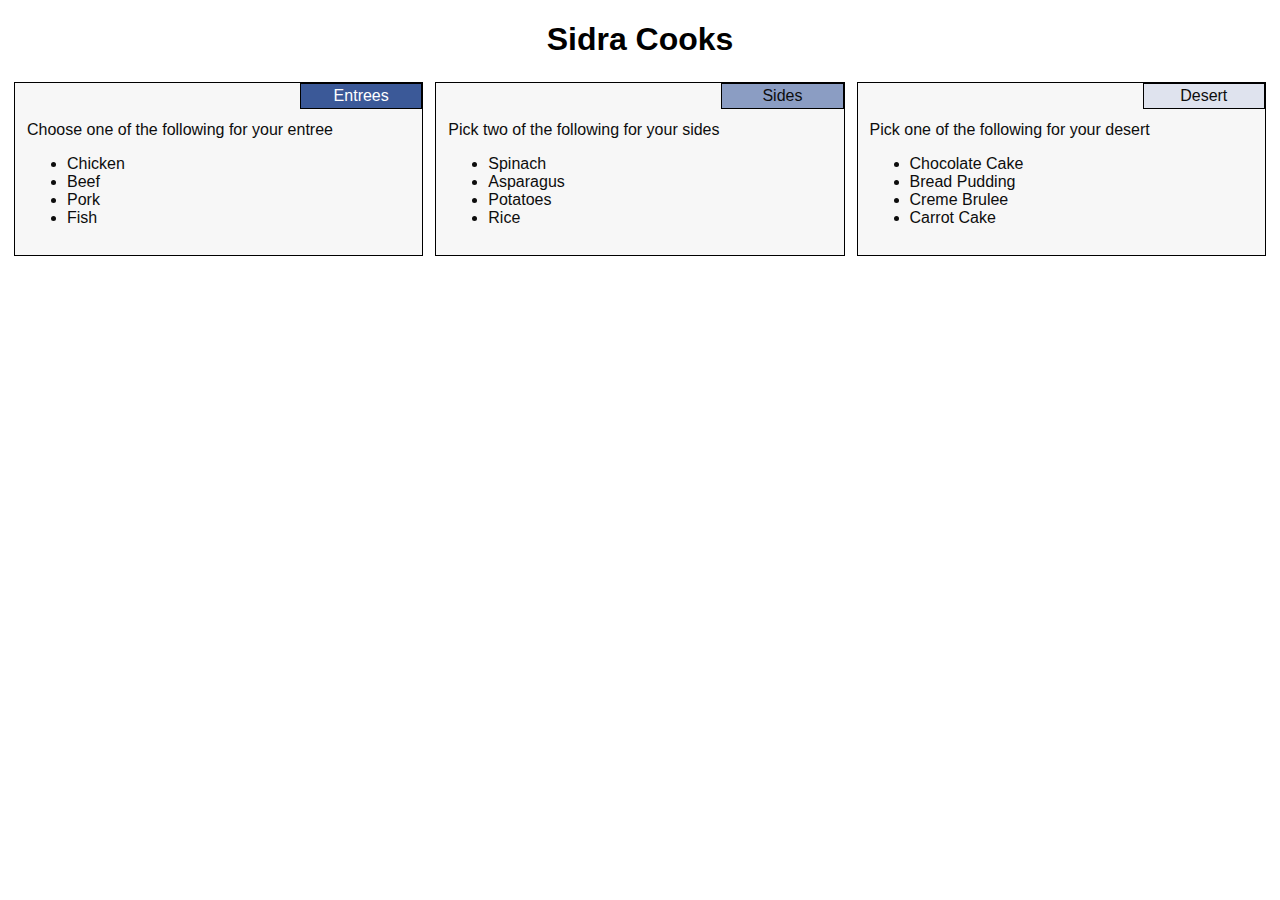
<file: module2-solution/index.html>
<!DOCTYPE html>
<html lang="en">
<head>
	<meta name="viewport" content="width=device-width, initial-scale=1">
	<title>Coursera Assignment: Module2</title>
	<style type="text/css">
		/** Base styles **/
		* { 
			box-sizing: border-box;
			font-family: Helvetica;
		}
		.row { 
			width: 100%; 
		}
	</style>
	<link rel="stylesheet" href="css/styles.css">
</head>
<body>
<h1>Sidra Cooks</h1>

<div class="row">
    <div class="container col-lg-4 col-md-6 col-sm-12 col-xs-12">	
    	<section>
          <p id="dinnerHeader" class="menuHeader">Entrees</p> 
          <div class="menuSectionText">Choose one of the following for your entree
          	<ul> 
          		<li>Chicken</li>
          		<li>Beef</li>
          		<li>Pork</li>
          		<li>Fish</li>
          	</ul>
          </div>
        </section>
    </div>
	<div class="container col-lg-4 col-md-6 col-sm-12 col-xs-12">	
    	<section>
          <p id="sideHeader" class="menuHeader">Sides</p>  
          <div class="menuSectionText">Pick two of the following for your sides
          	<ul> 
          		<li>Spinach</li>
          		<li>Asparagus</li>
          		<li>Potatoes</li>
          		<li>Rice</li>
          	</ul>
          </div>       
        </section>
    </div>
    <div class="container col-lg-4 col-md-6 col-sm-12 col-xs-12">	
    	<section>
          <p id="desertHeader" class="menuHeader">Desert</p>
          <div class="menuSectionText">Pick one of the following for your desert
          	<ul> 
          		<li>Chocolate Cake</li>
          		<li>Bread Pudding</li>
          		<li>Creme Brulee</li>
          		<li>Carrot Cake</li>
          	</ul>
          </div>
        </section>
    </div>
</div>

</body>
</html>
</file>
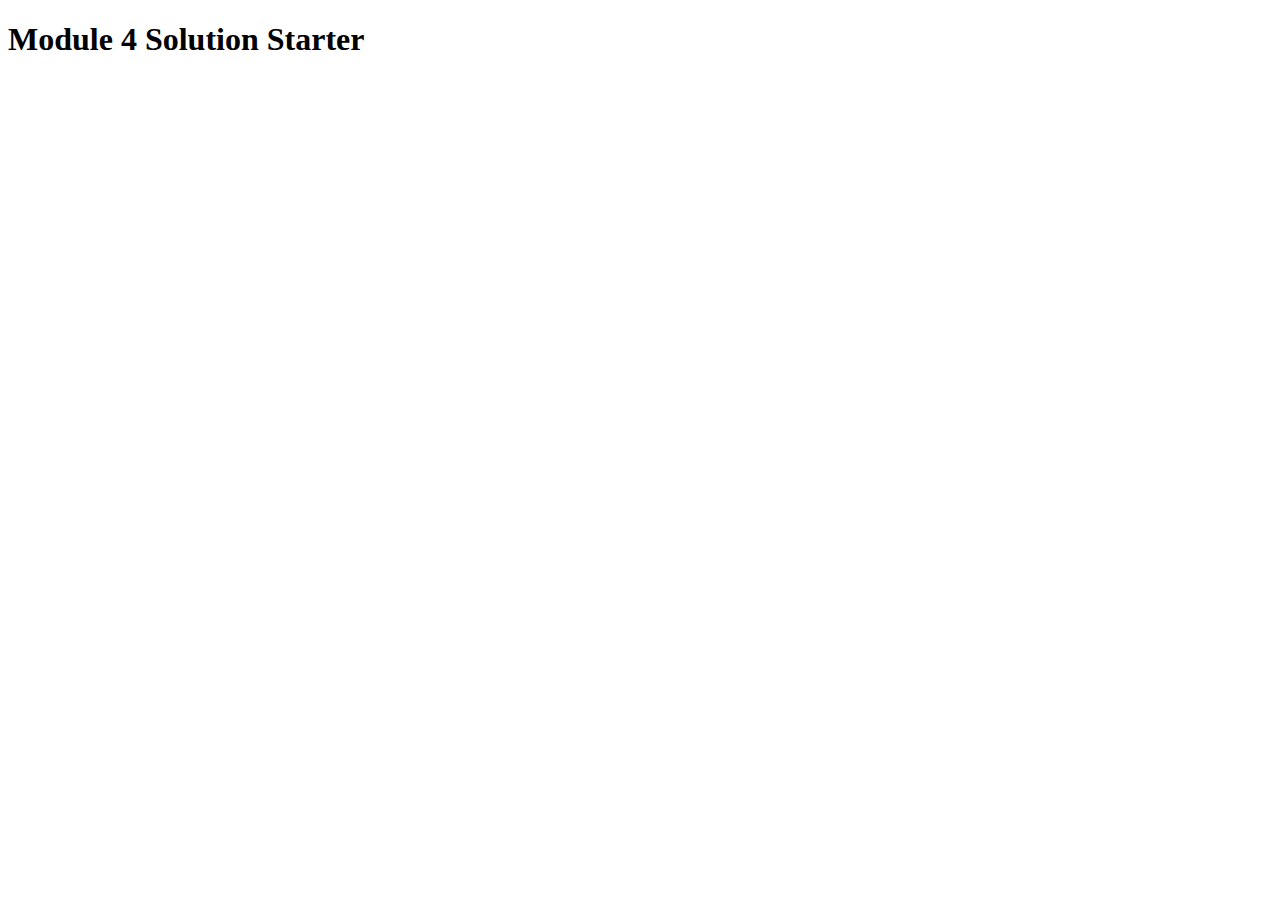
<file: module4-solution/index.html>
<!DOCTYPE html>
<html>
<head>
  <meta charset="utf-8">
  <title>Module 4 Solution Starter</title>
  <script src="js/SpeakHello.js"></script>
  <script src="js/SpeakGoodBye.js"></script>
  <script src="js/script.js"></script>
</head>
<body>
  <h1>Module 4 Solution Starter</h1>
</body>
</html>
</file>
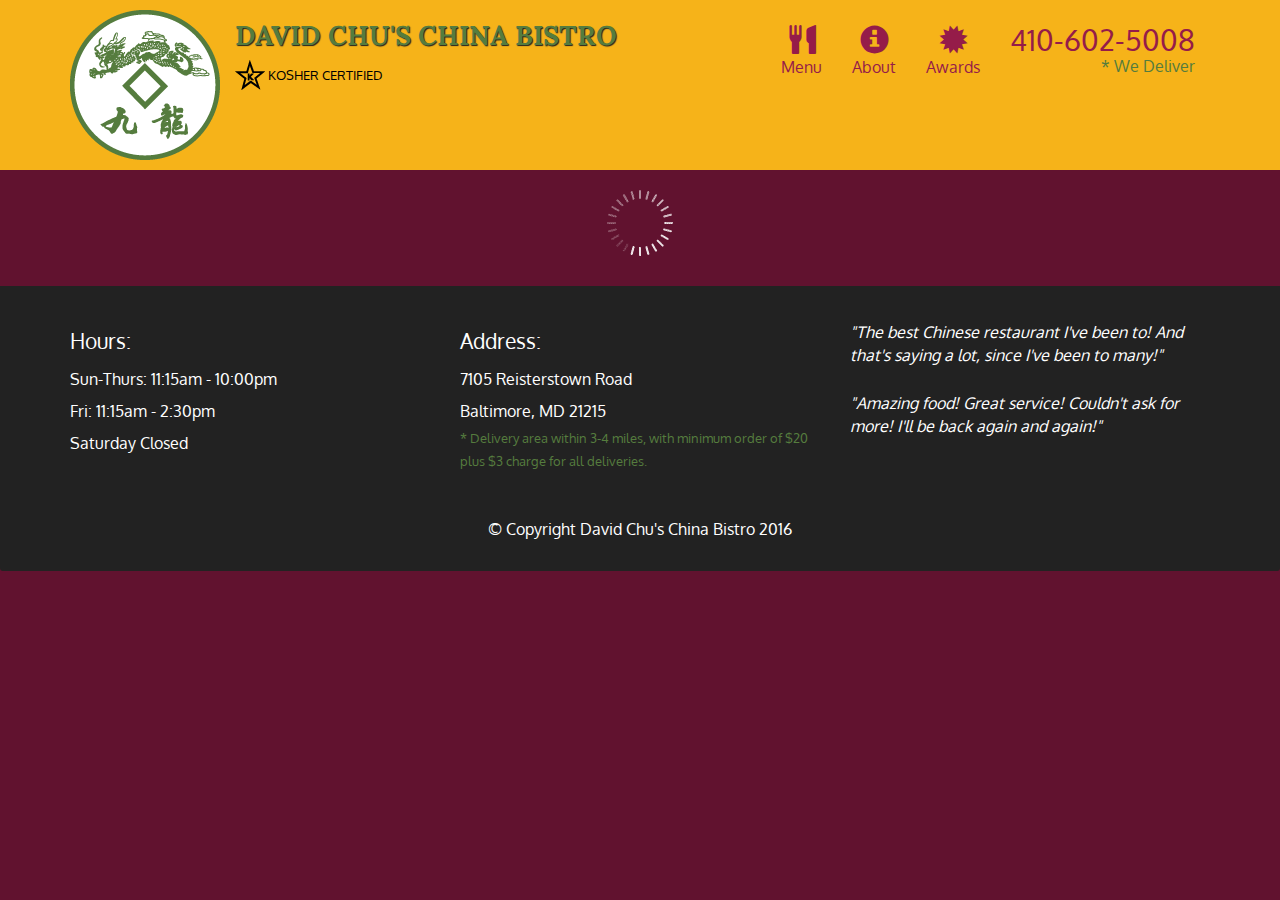
<file: module5-cleanup/index.html>
<!doctype html>
<html lang="en">
  <head>
    <meta charset="utf-8">
    <meta http-equiv="X-UA-Compatible" content="IE=edge">
    <meta name="viewport" content="width=device-width, initial-scale=1">
    <title>David Chu's China Bistro</title>
    <link rel="stylesheet" href="css/bootstrap.min.css">
    <link rel="stylesheet" href="css/styles.css">
    <link href='https://fonts.googleapis.com/css?family=Oxygen:400,300,700' rel='stylesheet' type='text/css'>
    <link href='https://fonts.googleapis.com/css?family=Lora' rel='stylesheet' type='text/css'>
  </head>
<body>
  <header>
    <nav id="header-nav" class="navbar navbar-default">
      <div class="container">
        <div class="navbar-header">
          <a href="index.html" class="pull-left visible-md visible-lg">
            <div id="logo-img" alt="Logo image"></div>
          </a>

          <div class="navbar-brand">
            <a href="index.html"><h1>David Chu's China Bistro</h1></a>
            <p>
              <img src="images/star-k-logo.png" alt="Kosher certification">
              <span>Kosher Certified</span>
            </p>
          </div>

          <button id="navbarToggle" type="button" class="navbar-toggle collapsed" data-toggle="collapse" data-target="#collapsable-nav" aria-expanded="false">
            <span class="sr-only">Toggle navigation</span>
            <span class="icon-bar"></span>
            <span class="icon-bar"></span>
            <span class="icon-bar"></span>
          </button>
        </div>
        
        <div id="collapsable-nav" class="collapse navbar-collapse">
           <ul id="nav-list" class="nav navbar-nav navbar-right">
            <li id="navHomeButton" class="visible-xs active">
              <a href="index.html">
                <span class="glyphicon glyphicon-home"></span> Home</a>
            </li>
            <li id="navMenuButton">
              <a href="#" onclick="$dc.loadMenuCategories();">
                <span class="glyphicon glyphicon-cutlery"></span><br class="hidden-xs"> Menu</a>
            </li>
            <li>
              <a href="#">
                <span class="glyphicon glyphicon-info-sign"></span><br class="hidden-xs"> About</a>
            </li>
            <li>
              <a href="#">
                <span class="glyphicon glyphicon-certificate"></span><br class="hidden-xs"> Awards</a>
            </li>
            <li id="phone" class="hidden-xs">
              <a href="tel:410-602-5008">
                <span>410-602-5008</span></a><div>* We Deliver</div>
            </li>
          </ul><!-- #nav-list -->
        </div><!-- .collapse .navbar-collapse -->
      </div><!-- .container -->
    </nav><!-- #header-nav -->
  </header>

  <div id="call-btn" class="visible-xs">
    <a class="btn" href="tel:410-602-5008">
    <span class="glyphicon glyphicon-earphone"></span>
    410-602-5008
    </a>
  </div>
  <div id="xs-deliver" class="text-center visible-xs">* We Deliver</div>

  <div id="main-content" class="container"></div>

  <footer class="panel-footer">
    <div class="container">
      <div class="row">
        <section id="hours" class="col-sm-4">
          <span>Hours:</span><br>
          Sun-Thurs: 11:15am - 10:00pm<br>
          Fri: 11:15am - 2:30pm<br>
          Saturday Closed
          <hr class="visible-xs">
        </section>
        <section id="address" class="col-sm-4">
          <span>Address:</span><br>
          7105 Reisterstown Road<br>
          Baltimore, MD 21215
          <p>* Delivery area within 3-4 miles, with minimum order of $20 plus $3 charge for all deliveries.</p>
          <hr class="visible-xs">
        </section>
        <section id="testimonials" class="col-sm-4">
          <p>"The best Chinese restaurant I've been to! And that's saying a lot, since I've been to many!"</p>
          <p>"Amazing food! Great service! Couldn't ask for more! I'll be back again and again!"</p>
        </section>
      </div>
      <div class="text-center">&copy; Copyright David Chu's China Bistro 2016</div>
    </div>
  </footer>

  <!-- jQuery (Bootstrap JS plugins depend on it) -->
  <script src="js/jquery-2.1.4.min.js"></script>
  <script src="js/bootstrap.min.js"></script>
  <script src="js/ajax-utils.js"></script>
  <script src="js/script.js"></script>
</body>
</html>
</file>
<file: module2-solution/css/styles.css>
h1 {
	font-weight: bold;
	text-align: center;
	margin-bottom: 24px;
}

.container {
    border: none;
    margin-left: auto;
    margin-right: auto;
    margin-bottom: 12px;
    padding: 0px 6px 6px 6px;
}

section {
    border: 1px solid black;
    background-color: #f7f7f7;
    width: 100%;
    color: #0d0d0d;
    position: relative;
}

.menuHeader {
  border:1px solid black;
  text-align: center;
  width: 30%;
  margin-left: 70%;	
  margin-bottom: 0;
  margin-top: 0;
  padding: 3px;
}

#dinnerHeader {
  background-color: #3b5998;
  color: #ffffff;
}

#sideHeader {
  background-color: #8b9dc3;
  
}

#desertHeader {
  background-color: #dfe3ee;
}

.menuSectionText {
	padding: 12px;
}

@media (min-width: 1200px) { 
	.col-lg-1, .col-lg-2, .col-lg-3, .col-lg-4, .col-lg-5, .col-lg-6, .col-lg-7, .col-lg-8, .col-lg-9, .col-lg-10, .col-lg-11, .col-lg-12 {
		float: left; 
	}
	.col-lg-1 {
		width: 8.33%;
	}
	.col-lg-2 {
		width: 16.66%;
	}
	.col-lg-3 {
    	width: 25%;
	}
	.col-lg-4 {
   		width: 33.33%;
	}
	.col-lg-5 {
   		width: 41.66%;
	}
	.col-lg-6 {
    	width: 50%;
	}
	.col-lg-7 {
    	width: 58.33%;
	}
	.col-lg-8 {
    	width: 66.66%;
	}
	.col-lg-9 {
    	width: 74.99%;
	}
	.col-lg-10 {
		width: 83.33%;
	}
	.col-lg-11 {
		width: 91.66%;
	}
	.col-lg-12 {
		width: 100%;
	}
}

@media (min-width: 992px) and (max-width: 1199px) {
	.col-md-1, .col-md-2, .col-md-3, .col-md-4, .col-md-5, .col-md-6, .col-md-7, .col-md-8, .col-md-9, .col-md-10, .col-md-11, .col-md-12 {
		float: left;
	}
  	.col-md-1 {
    	width: 8.33%;
  	}
  	.col-md-2 {
   		width: 16.66%;
  	}
  	.col-md-3 {
    	width: 25%;
  	}
  	.col-md-4 {
    	width: 33.33%;
  	}
  	.col-md-5 {
   		width: 41.66%;
  	}
  	.col-md-6 {
    	width: 50%;
  	}
  	.col-md-7 {
   		width: 58.33%;
  	}
  	.col-md-8 {
    	width: 66.66%;
  	}
  	.col-md-9 {
    	width: 74.99%;
  	}
  	.col-md-10 {
   		width: 83.33%;
  	}
  	.col-md-11 {
   		width: 91.66%;
  	}
  	.col-md-12 {
    	width: 100%;
  	}
}

@media (min-width: 768px) and (max-width: 991px) {
	.col-sm-1, .col-sm-2, .col-sm-3, .col-sm-4, .col-sm-5, .col-sm-6, .col-sm-7, .col-sm-8, .col-sm-9, .col-sm-10, .col-sm-11, .col-sm-12 {
		float: left;
	}
  	.col-sm-1 {
   		width: 8.33%;
  	}
  	.col-sm-2 {
    	width: 16.66%;
  	}
  	.col-sm-3 {
    	width: 25%;
  	}
  	.col-sm-4 {
    	width: 33.33%;
  	}
  	.col-sm-5 {
    	width: 41.66%;
  	}
  	.col-sm-6 {
    	width: 50%;
  	}
  	.col-sm-7 {
    	width: 58.33%;
  	}
  	.col-sm-8 {
    	width: 66.66%;
  	}
  	.col-sm-9 {
    	width: 74.99%;
  	}
  	.col-sm-10 {
    	width: 83.33%;
  	}
  	.col-sm-11 {
    	width: 91.66%;
  	}
  	.col-sm-12 {
    	width: 100%;
  	}
}

@media	(max-width: 767px) {
	.col-xs-1, .col-xs-2, .col-xs-3, .col-xs-4, .col-xs-5, .col-xs-6, .col-xs-7, .col-xs-8, .col-xs-9, .col-xs-10, .col-xs-11, .col-xs-12 {
		float: left;
	}
  	.col-xs-1 {
    	width: 8.33%;
  	}
  	.col-xs-2 {
   	 width: 16.66%;
  	}
  	.col-xs-3 {
    	width: 25%;
  	}
  	.col-xs-4 {
   	 width: 33.33%;
  	}
  	.col-xs-5 {
    	width: 41.66%;
  	}
  	.col-xs-6 {
    	width: 50%;
  	}
  	.col-xs-7 {
    	width: 58.33%;
  	}
  	.col-xs-8 {
    	width: 66.66%;
  	}
  	.col-xs-9 {
    	width: 74.99%;
  	}
  	.col-xs-10 {
    	width: 83.33%;
  	}
  	.col-xs-11 {
    	width: 91.66%;
  	}
  	.col-xs-12 {
    	width: 100%;
  	}
}
</file>
<file: module5-cleanup/css/styles.css>
body {
  font-size: 16px;
  color: #fff;
  background-color: #61122f;
  font-family: 'Oxygen', sans-serif;
}

/** HEADER **/
#header-nav {
  background-color: #f6b319;
  border-radius: 0;
  border: 0;
}

#logo-img {
  background: url('../images/restaurant-logo_large.png') no-repeat;
  width: 150px;
  height: 150px;
  margin: 10px 15px 10px 0;
}

.navbar-brand {
  padding-top: 25px;
}
.navbar-brand h1 { /* Restaurant name */
  font-family: 'Lora', serif;
  color: #557c3e;
  font-size: 1.5em;
  text-transform: uppercase;
  font-weight: bold;
  text-shadow: 1px 1px 1px #222;
  margin-top: 0;
  margin-bottom: 0;
  line-height: .75;
}
.navbar-brand a:hover, .navbar-brand a:focus {
  text-decoration: none;
}
.navbar-brand p { /* Kosher cert */
  color: #000;
  text-transform: uppercase;
  font-size: .7em;
  margin-top: 15px;
}
.navbar-brand p span { /* Star-K */
  vertical-align: middle;
}

#nav-list {
  margin-top: 10px;
}
#nav-list a {
  color: #951C49;
  text-align: center;
}
#nav-list a:hover {
  background: #E7E7E7;
}
#nav-list a span {
  font-size: 1.8em;
}

#phone {
  margin-top: 5px;
}
#phone a { /* Phone number */
  text-align: right;
  padding-bottom: 0;
}
#phone div { /* We Deliver */
  color: #557c3e;
  text-align: right;
  padding-right: 15px;
}

.navbar-header button.navbar-toggle, .navbar-header .icon-bar {
  border: 1px solid #61122f;
}
.navbar-header button.navbar-toggle {
  clear: both;
  margin-top: -30px;
}
/* END HEADER */

/* FOOTER */
.panel-footer {
  margin-top: 30px;
  padding-top: 35px;
  padding-bottom: 30px;
  background-color: #222;
  border-top: 0;
}
.panel-footer div.row {
  margin-bottom: 35px;
}
#hours, #address {
  line-height: 2;
}
#hours > span, #address > span {
  font-size: 1.3em;
}
#address p {
  color: #557c3e;
  font-size: .8em;
  line-height: 1.8;
}
#testimonials {
  font-style: italic;
}
#testimonials p:nth-child(2) {
  margin-top: 25px;
}
/* END FOOTER */



/* HOME PAGE */
.container .jumbotron {
  box-shadow: 0 0 50px #3F0C1F;
  border: 2px solid #3F0C1F;
}

#menu-tile, #specials-tile, #map-tile {
  height: 250px;
  width: 100%;
  margin-bottom: 15px;
  position: relative;
  border: 2px solid #3F0C1F;
  overflow: hidden;
}
#menu-tile:hover, #specials-tile:hover, #map-tile:hover {
  box-shadow: 0 1px 5px 1px #cccccc;
}
#menu-tile {
  background: url('../images/menu-tile.jpg') no-repeat;
  background-position: center;
}
#specials-tile {
  background: url('../images/specials-tile.jpg') no-repeat;
  background-position: center;
}
#menu-tile span, #specials-tile span, #map-tile span {
  position: absolute;
  bottom: 0;
  right: 0;
  width: 100%;
  text-align: center;
  font-size: 1.6em;
  text-transform: uppercase;
  background-color: #000;
  color: #fff;
  opacity: .8;
}
/* END HOME PAGE */

/* MENU CATEGORIES PAGE */
.category-tile { 
  position: relative;
  border: 2px solid #3F0C1F;
  overflow: hidden;
  width: 200px;
  height: 200px;
  margin: 0 auto 15px;
}
.category-tile span {
  position: absolute;
  bottom: 0;
  right: 0;
  width: 100%;
  text-align: center;
  font-size: 1.2em;
  text-transform: uppercase;
  background-color: #000;
  color: #fff;
  opacity: .8;
}
.category-tile:hover {
  box-shadow: 0 1px 5px 1px #cccccc;
}

#menu-categories-title + div {
  margin-bottom: 50px;
}
/* END MENU CATEGORIES PAGE */

/* SINGLE CATEGORY PAGE */
.menu-item-tile {
  margin-bottom: 25px;
}
.menu-item-tile hr {
  width: 80%;
}
.menu-item-tile .menu-item-price {
  font-size: 1.1em;
  text-align: right;
  margin-top: -15px;
  margin-right: -15px;
}
.menu-item-tile .menu-item-price span {
  font-size: .6em;
}
.menu-item-photo {
  position: relative;
  border: 2px solid #3F0C1F; 
  overflow: hidden;
  padding: 0;
  margin-right: -15px;
  margin-left: auto;
  margin-bottom: 20px;
  max-width: 250px;
}
.menu-item-photo div {
  position: absolute;
  bottom: 0;
  right: 0;
  width: 80px;
  background-color: #557c3e;
  text-align: center;
}
.menu-item-description {
  padding-right: 30px;
}
h3.menu-item-title {
  margin: 0 0 10px;
}
.menu-item-details {
  font-size: .9em;
  font-style: italic;
}
/* END SINGLE CATEGORY PAGE */


/********** Large devices only **********/
@media (min-width: 1200px) {
  .container .jumbotron {
    background: url('../images/jumbotron_1200.jpg') no-repeat;
    height: 675px;
  }
}

/********** Medium devices only **********/
@media (min-width: 992px) and (max-width: 1199px) {
  /* Header */
  #logo-img {
    background: url('../images/restaurant-logo_medium.png') no-repeat;
    width: 100px;
    height: 100px;
    margin: 5px 5px 5px 0;
  }
  /* End Header */

  /* Home Page */
  .container .jumbotron {
    background: url('../images/jumbotron_992.jpg') no-repeat;
    height: 558px;
  }
  /* End Home Page */
}

/********** Small devices only **********/
@media (min-width: 768px) and (max-width: 991px) {
  /* Home Page */
  .container .jumbotron {
    background: url('../images/jumbotron_768.jpg') no-repeat;
    height: 432px;
  }
  /* End Home Page */
}

/********** Extra small devices only **********/
@media (max-width: 767px) {
  /* Header */
  .navbar-brand {
    padding-top: 10px;
    height: 80px;
  }
  .navbar-brand h1 { /* Restaurant name */
    padding-top: 10px;
    font-size: 5vw; /* 1vw = 1% of viewport width */
  }
  .navbar-brand p { /* Kosher cert */
    font-size: .6em;
    margin-top: 12px;
  }
  .navbar-brand p img { /* Star-K */
    height: 20px;
  }

  #collapsable-nav a { /* Collapsed nav menu text */
    font-size: 1.2em;
  }
  #collapsable-nav a span { /* Collapsed nav menu glyph */
    font-size: 1em;
    margin-right: 5px;
  }

  #call-btn > a {
    font-size: 1.5em;
    display: block;
    margin: 0 20px;
    padding: 10px;
    border: 2px solid #fff;
    background-color: #f6b319;
    color: #951c49;
  }
  #xs-deliver {
    margin-top: 5px;
    font-size: .7em;
    letter-spacing: .1em;
    text-transform: uppercase;
  }
  /* End Header */

  /* Footer */
  .panel-footer section {
    margin-bottom: 30px;
    text-align: center;
  }
  .panel-footer section:nth-child(3) {
    margin-bottom: 0; /* margin already exists on the whole row */
  }
  .panel-footer section hr {
    width: 50%;
  }
  /* End Footer */

  /* Home Page */
  .container .jumbotron {
    margin-top: 30px;
    padding: 0;
  }
  #menu-tile, #specials-tile {
    width: 360px;
    margin: 0 auto 15px;
  }

  .menu-item-photo {
    margin-right: auto;
  }
  .menu-item-tile .menu-item-price {
    text-align: center;
  }
  .menu-item-description {
    text-align: center;;
  }
}


/********** Super extra small devices Only :-) (e.g., iPhone 4) **********/
@media (max-width: 479px) {
  /* Header */
  .navbar-brand h1 { /* Restaurant name */
    padding-top: 5px;
    font-size: 6vw;
  }
  /* End Header */
  
  /* Home page */
  #menu-tile, #specials-tile {
    width: 280px;
    margin: 0 auto 15px;
  }

  .col-xxs-12 {
    position: relative;
    min-height: 1px;
    padding-right: 15px;
    padding-left: 15px;
    float: left;
    width: 100%;
  }
}
</file>
